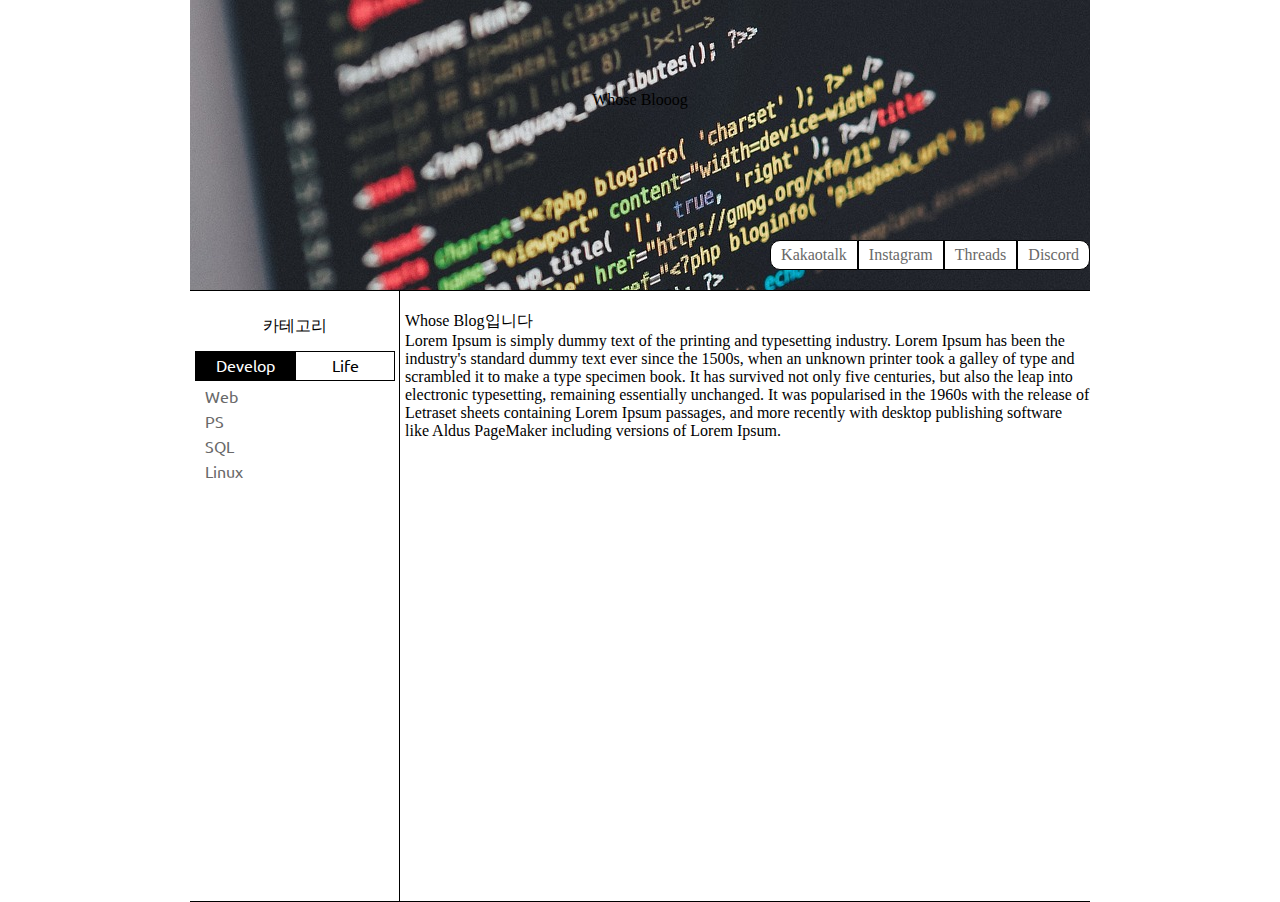
<file: index.html>
<!DOCTYPE html>
<html>
	<head>
		<title>main</title>
		<meta charset="utf-8">
		<style>
			@import url('https://fonts.googleapis.com/css2?family=Pixelify+Sans:wght@500&display=swap');
  			@import url('https://fonts.googleapis.com/css2?family=Ubuntu:wght@300&display=swap');
		</style>
		<link rel="stylesheet" href="reset.css">
		<link rel="stylesheet" href="style.css">
	</head>
	<body>
		<header id="header">
			<div id="title">
				<h1>Whose Blooog</h1>
			</div>
			<nav id="sns">
				<ul>
					<li><a href="#">Kakaotalk</a></li>
					<li><a href="#">Instagram</a></li>
					<li><a href="#">Threads</a></li>
					<li><a href="#">Discord</a></li>
				</ul>
			</nav>
		</header>
		<div id="content">
			<!-- aside부분 나중에 js로 만들어 보기 -->
			<aside id="aside"> 
				<input id="first" type="radio" name="tab" checked />
				<input id="second" type="radio" name="tab" />
				<div id="catalog">카테고리</div>
				<section class="buttons">
					<label for="first">Develop</label>
					<label for="second">Life</label>
				</section>
				<!-- class="item"을하고 css에서 color="gray"로 하려했으나 a태그가 더 안쪽에 있으므로 a태그의 색상으로 적용된다 -->
				<div id="tab_item1">
					<ul>
						<li class="item"><a href="#">Web</a></li>
						<li class="item"><a href="#">PS</a></li>
						<li class="item"><a href="#">SQL</a></li>
						<li class="item"><a href="#">Linux</a></li>
					</ul>
				</div>
				<div id="tab_item2">
					<ul>
						<li class="item"><a href="#">일상</a></li>
						<li class="item"><a href="#">IT</a></li>
					</ul>
				</div>
			</aside>
			<div id="div">
				<section id="section">
					<h2>Whose Blog입니다</h2>
					<p>Lorem Ipsum is simply dummy text of the printing and typesetting industry. Lorem Ipsum has been the industry's standard dummy text ever since the 1500s, when an unknown printer took a galley of type and scrambled it to make a type specimen book. It has survived not only five centuries, but also the leap into electronic typesetting, remaining essentially unchanged. It was popularised in the 1960s with the release of Letraset sheets containing Lorem Ipsum passages, and more recently with desktop publishing software like Aldus PageMaker including versions of Lorem Ipsum.</p>
					
				</section>		
			</div>
		</div>
	</body>
</html>
</file>
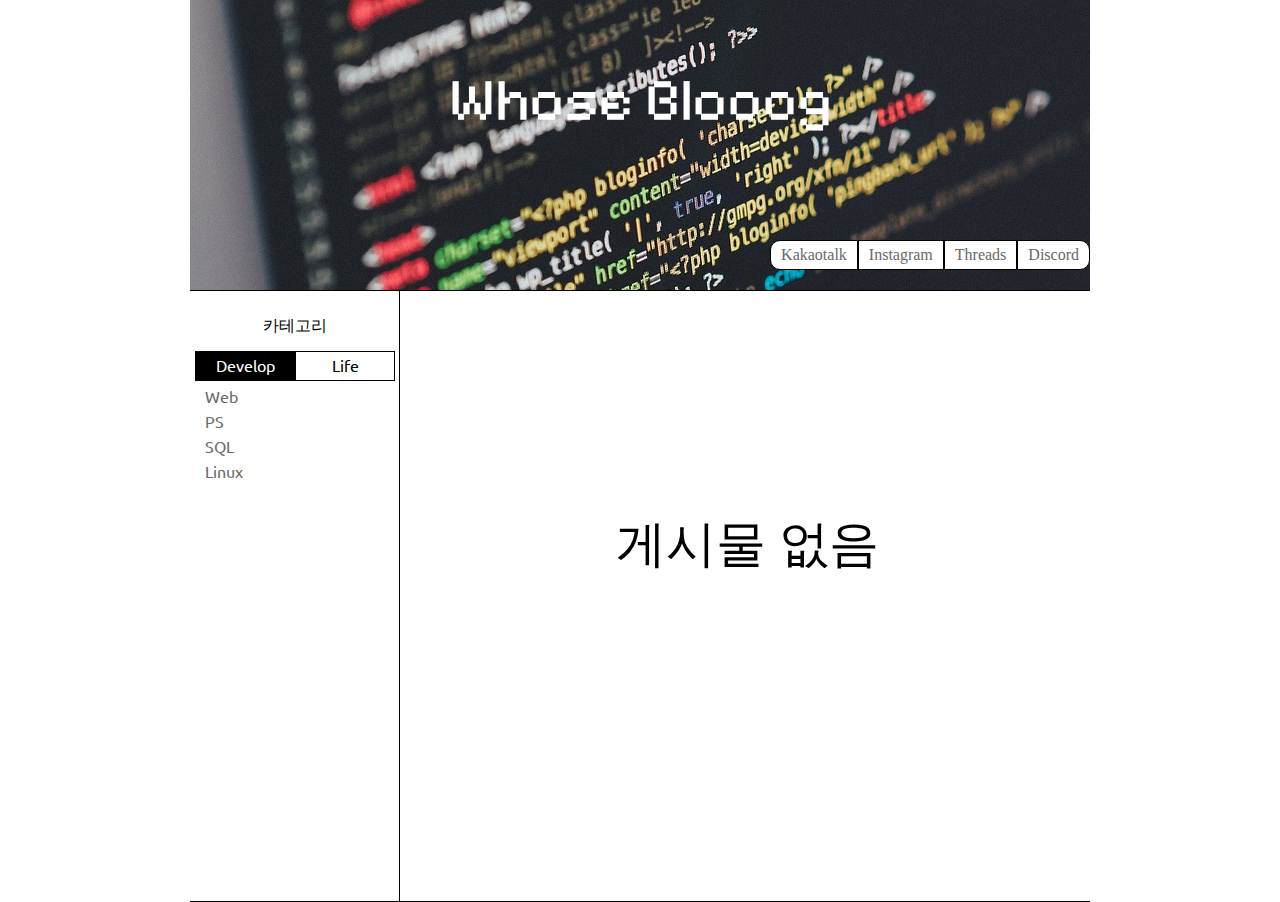
<file: no_post.html>
<!DOCTYPE html>
<html>
	<head>
		<title>main</title>
		<meta charset="utf-8">
		<style>
			@import url('https://fonts.googleapis.com/css2?family=Pixelify+Sans:wght@500&display=swap');
  			@import url('https://fonts.googleapis.com/css2?family=Ubuntu:wght@300&display=swap');
		</style>
		<link rel="stylesheet" href="reset.css">
		<link rel="stylesheet" href="style.css">
	</head>
	<body>
		<header id="header">
			<div id="title">
				<a href="index.html"><h1 class="title">Whose Blooog</h1></a>
			</div>
			<nav id="sns">
				<ul>
					<li><a href="#" onclick="alert('구현안됨')">Kakaotalk</a></li>
					<li><a href="#" onclick="alert('구현안됨')">Instagram</a></li>
					<li><a href="#" onclick="alert('구현안됨')">Threads</a></li>
					<li><a href="#" onclick="alert('구현안됨')">Discord</a></li>
				</ul>
			</nav>
		</header>
		<div id="content">
			<!-- aside부분 나중에 js로 만들어 보기 -->
			<aside id="aside"> 
				<input id="first" type="radio" name="tab" checked />
				<input id="second" type="radio" name="tab" />
				<div id="catalog">카테고리</div>
				<section class="buttons">
					<label for="first">Develop</label>
					<label for="second">Life</label>
				</section>
				<!-- class="item"을하고 css에서 color="gray"로 하려했으나 a태그가 더 안쪽에 있으므로 a태그의 색상으로 적용된다 -->
				<div id="tab_item1">
					<ul>
						<li class="item"><a href="#">Web</a></li>
						<li class="item"><a href="#">PS</a></li>
						<li class="item"><a href="#">SQL</a></li>
						<li class="item"><a href="#">Linux</a></li>
					</ul>
				</div>
				<div id="tab_item2">
					<ul>
						<li class="item"><a href="#">일상</a></li>
						<li class="item"><a href="#">IT</a></li>
					</ul>
				</div>
			</aside>
			<div id="div">
				<section id="section">
					<h1 style="font-size: 50px; padding-top : 200px; text-align: center;">게시물 없음</h1>
				</section>		
			</div>
		</div>
	</body>
</html>
</file>
<file: style.css>
/* header */

#header {
	width: 900px;
	margin: 0 auto;
	
	height: 270px;
	position: relative;
	padding-bottom: 20px;
	background-image: url('code.jpg');
}

#title {
    text-align: center;
    line-height: 200px;

}

.title {
	font-size : 60px;
	font-family: 'Pixelify Sans', cursive;
	color: white;	
}

#sns {
	position: absolute;
	right: 0; bottom : 20px;
}
#sns > ul { overflow: hidden; }
#sns > ul > li { float: left; }
#sns > ul > li > a {
	display: block;
	padding: 5px 10px;
	border: 1px solid black;
	background-color: white;
}
#sns > ul > li > a:hover {
	background-color: black;
	color: white;
}
#sns > ul > li:first-child > a {border-radius: 10px 0 0 10px; }
#sns > ul > li:last-child > a {border-radius: 0 10px 10px 0; }

/* content */

#content {
	width: 900px;
	margin: 0 auto;
	overflow: hidden;
	
	border-top: 1px solid black;
	border-bottom: 1px solid black;

}

#aside {
	padding-top: 20px;
	padding-left: 5px;
	width: 200px;
	float: left;
	font-family: 'Ubuntu', sans-serif;
}


#div {
	width: 690px;
	min-height: 610px;
	float: right;
	border-left: 1px solid black;
}
#section {
	padding-top: 20px;
	padding-left: 5px;
}

a, a:visited {
	color: dimgray;
}
a:hover {
	color: slategray;
}


#first, #second {display: none;}
#tab_item1, #tab_item2 {display: none;}
#first:checked ~ #tab_item1, #second:checked ~ #tab_item2 {display: block;}

#catalog {
	width:200px; height: 30px;
	box-sizing: border-box;
	text-align: center;
	line-height: 26px;
	margin-bottom: 10px;
}

.item:nth-of-type(1) {
	border-top: 10px;
}
.item {
	padding-left : 10px;
	margin-top: 5px;
}

.buttons {overflow: hidden;}
.buttons > label {
	display: block;
	float: left;
	
	width: 100px; height: 30px;
	line-height: 26px;
	text-align: center;
	box-sizing: border-box;
	border: 1px solid black;
	
	background: white;
	color: black;
}

#first:checked ~ .buttons > label:nth-of-type(1),
#second:checked ~ .buttons > label:nth-of-type(2) {
	background: black;
	color: white;
}
</file>
